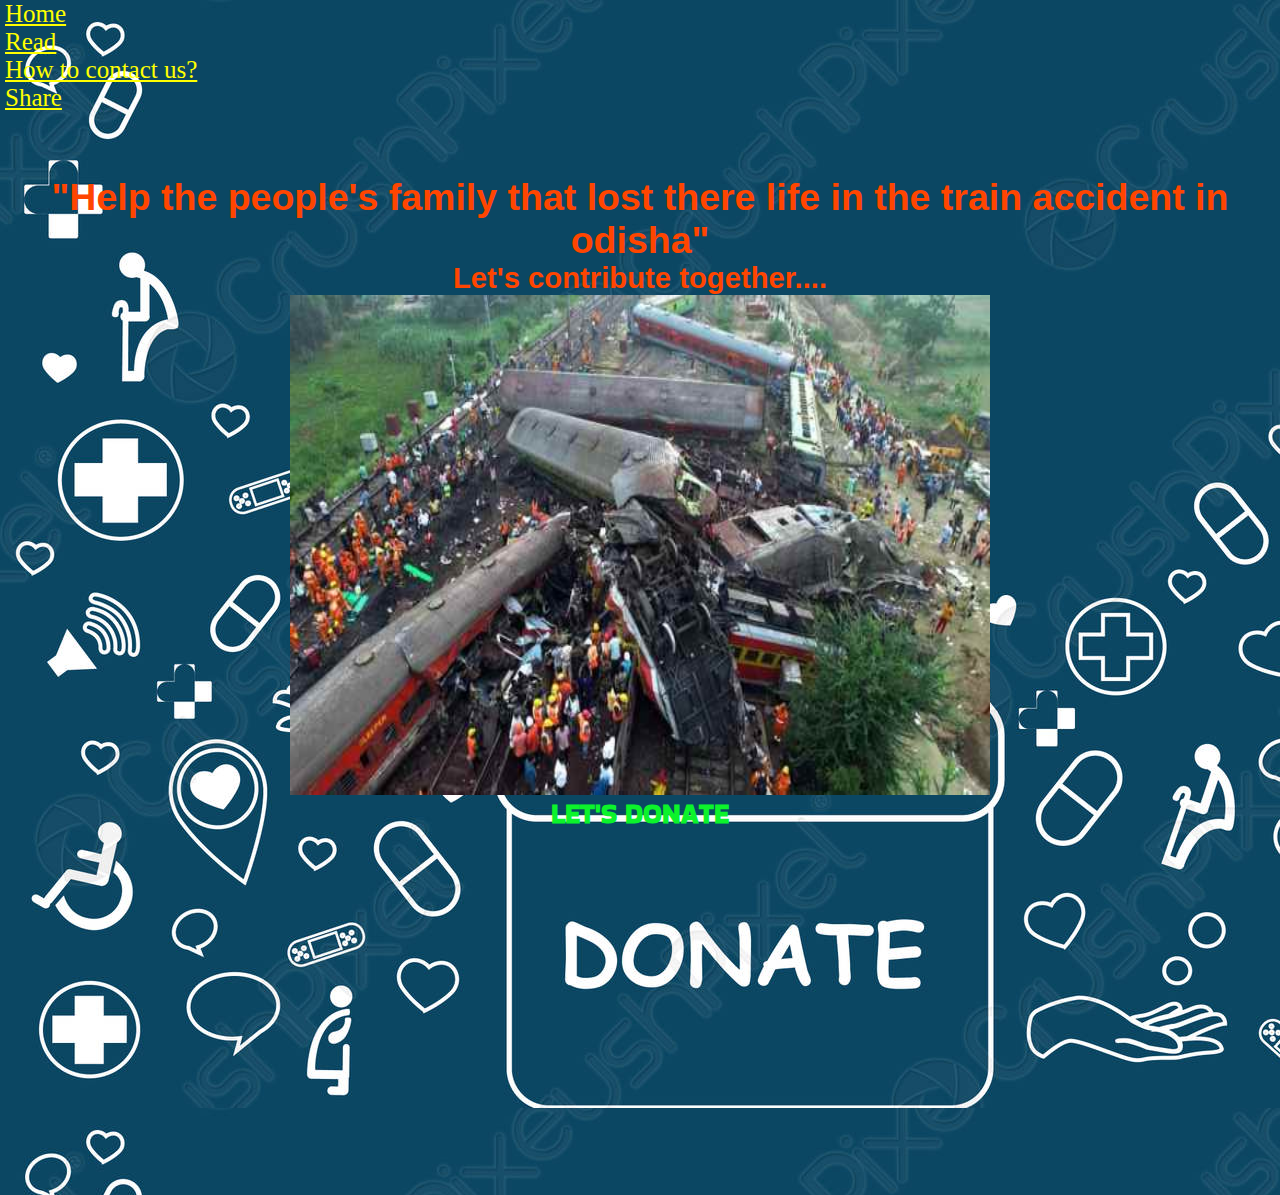
<file: index.html>
<!DOCTYPE html>
<html lang="en">

<head>
    <meta charset="UTF-8">
    <meta http-equiv="X-UA-Compatible" content="IE=edge">
    <meta name="viewport" content="width=device-width, initial-scale=1.0">
    <title>PAYMENT GATEWAY INTEGRATION</title>
    <link rel="icon"
        href="https://e7.pngegg.com/pngimages/337/1023/png-clipart-brand-line-logo-heart-donation-logo-twitch-love-text.png"
        type="image/x-icon">
    <link
        href="https://fonts.googleapis.com/css2?family=Bakbak+One&family=Caveat:wght@700&family=Varela+Round&display=swap"
        rel="stylesheet">
    <link rel="stylesheet" href="css.css">
</head>

<body class="body">
    <div class="link">
        <li><a href="">Home</a></li>
        <li><a href="prac1.html">Read</a></li>
        <li><a href="">How to contact us?</a></li>
        <li><a href="">Share</a></li>
    </div>

    <section>
        <div class="quote">
            <h2>"Help the people's family that lost there life in the train accident in odisha"</h2>
            <h3>
                Let's contribute together....
            </h3>
            </h3>
        </div>
        <div class="img">
            <img src="Odisha.jpg" alt="Donate" width="700" height="500">
        </div>
    </section>
    <section>
        <div class="center">
            <h2 style="color: rgb(12, 243, 43);">LET'S DONATE</h2>
        </div>
    </section>
    <form class="newbutton">
        <script src="https://checkout.razorpay.com/v1/payment-button.js" data-payment_button_id="pl_LzLnb5PbCPfwXc"
            async> </script>
    </form>
</body>

</html>
</file>
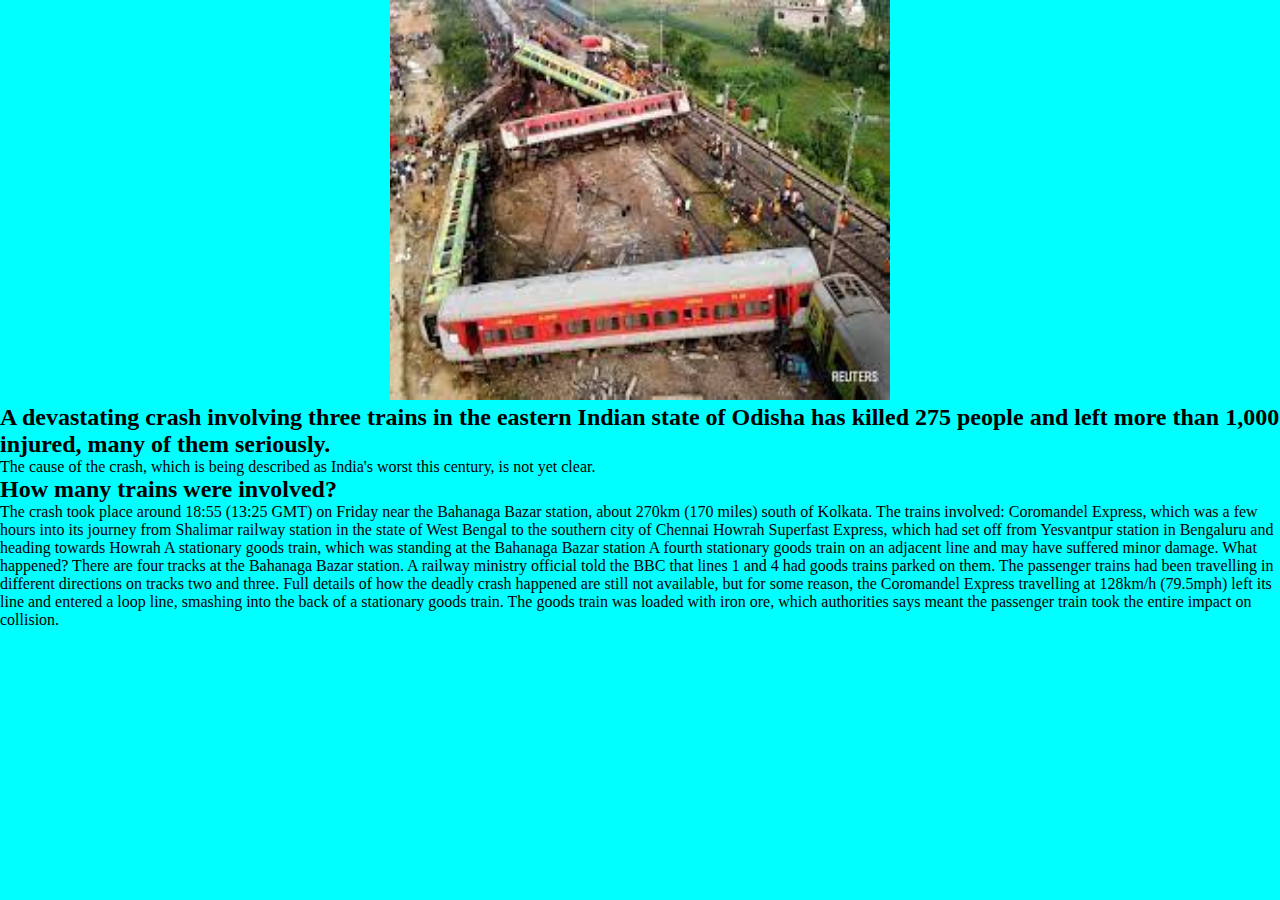
<file: prac1.html>
<!DOCTYPE html>
<html lang="en">

<head>
    <meta charset="UTF-8">
    <meta http-equiv="X-UA-Compatible" content="IE=edge">
    <meta name="viewport" content="width=device-width, initial-scale=1.0">
    <title>Document</title>
    <style>
        *{
            margin: 0;
            padding: 0;
        }
        body{
            background-color: aqua;
        }
        .image{
            text-align: center;
        }
    </style>
</head>

<body class="body">
    <div class="image">
        <img src="odisha2.jpeg" width="500px" height="400px">
    </div>
    <p>
        <h2>A devastating crash involving three trains in the eastern Indian state of Odisha has killed 275 people and left more than 1,000 injured, many of them seriously.</h2>
The cause of the crash, which is being described as India's worst this century, is not yet clear.
    <h2>How many trains were involved? </h2>
The crash took place around 18:55 (13:25 GMT) on Friday near the Bahanaga Bazar station, about 270km (170 miles) south of Kolkata.

The trains involved:

Coromandel Express, which was a few hours into its journey from Shalimar railway station in the state of West Bengal to the southern city of Chennai
Howrah Superfast Express, which had set off from Yesvantpur station in Bengaluru and heading towards Howrah
A stationary goods train, which was standing at the Bahanaga Bazar station
A fourth stationary goods train on an adjacent line and may have suffered minor damage.
What happened?
There are four tracks at the Bahanaga Bazar station.

A railway ministry official told the BBC that lines 1 and 4 had goods trains parked on them.

The passenger trains had been travelling in different directions on tracks two and three.

Full details of how the deadly crash happened are still not available, but for some reason, the Coromandel Express travelling at 128km/h (79.5mph) left its line and entered a loop line, smashing into the back of a stationary goods train.

The goods train was loaded with iron ore, which authorities says meant the passenger train took the entire impact on collision.


    </p>
</body>

</html>
</file>
<file: css.css>
*{
  margin: 0;
  padding: 0;
}
.link li a{
  color: yellow;
  margin: 5px;
  font-size: 25px;
}

.body {
  background-image: url("home.jpg");
}
.quote {
  color: orangered;
  position: relative;
  padding-top: 5%;
  text-align: center;
  font-size: 25px;
  font-family: sans-serif;
  animation: quote 1s 0s;
  text-shadow: 15px;
  text-decoration-style: solid;
}

.img {
  height: 200px;
  position: relative;
  text-align: center;
  font-size: large;
  font-weight: 200;
  animation: img 0.5s 0s;
}

.center {
  position: relative;
  height: 400px;
  font-size: large;
  font-weight: 200;
  font-family: "Bakbak One";
  animation: center 1s 0s;
  text-align: center;
  margin-top: 300px;
}
.newbutton{
  text-align: center;
  margin-top: -350px;
}


.button:active {
  background-color: rgb(248, 238, 238);
}

@keyframes quote {
  0% {
    opacity: 0%;
  }

  40% {
    opacity: 0%;
    top: -50px;
  }

  100% {
    opacity: 100%;
    top: 0px;
  }
}

@keyframes img {
  0% {
    opacity: 0%;
  }

  40% {
    opacity: 0%;
  }

  100% {
    opacity: 100%;
  }
}

@keyframes center {
  0% {
    opacity: 0%;
  }

  80% {
    opacity: 0%;
    top: 40px;
  }

  100% {
    opacity: 100%;
    top: 0px;
  }
}

@keyframes newbutton {
  0% {
    opacity: 0%;
  }

  75% {
    opacity: 0%;
  }

  100% {
    opacity: 100%;
    object-position: 0%;
  }
}
</file>
